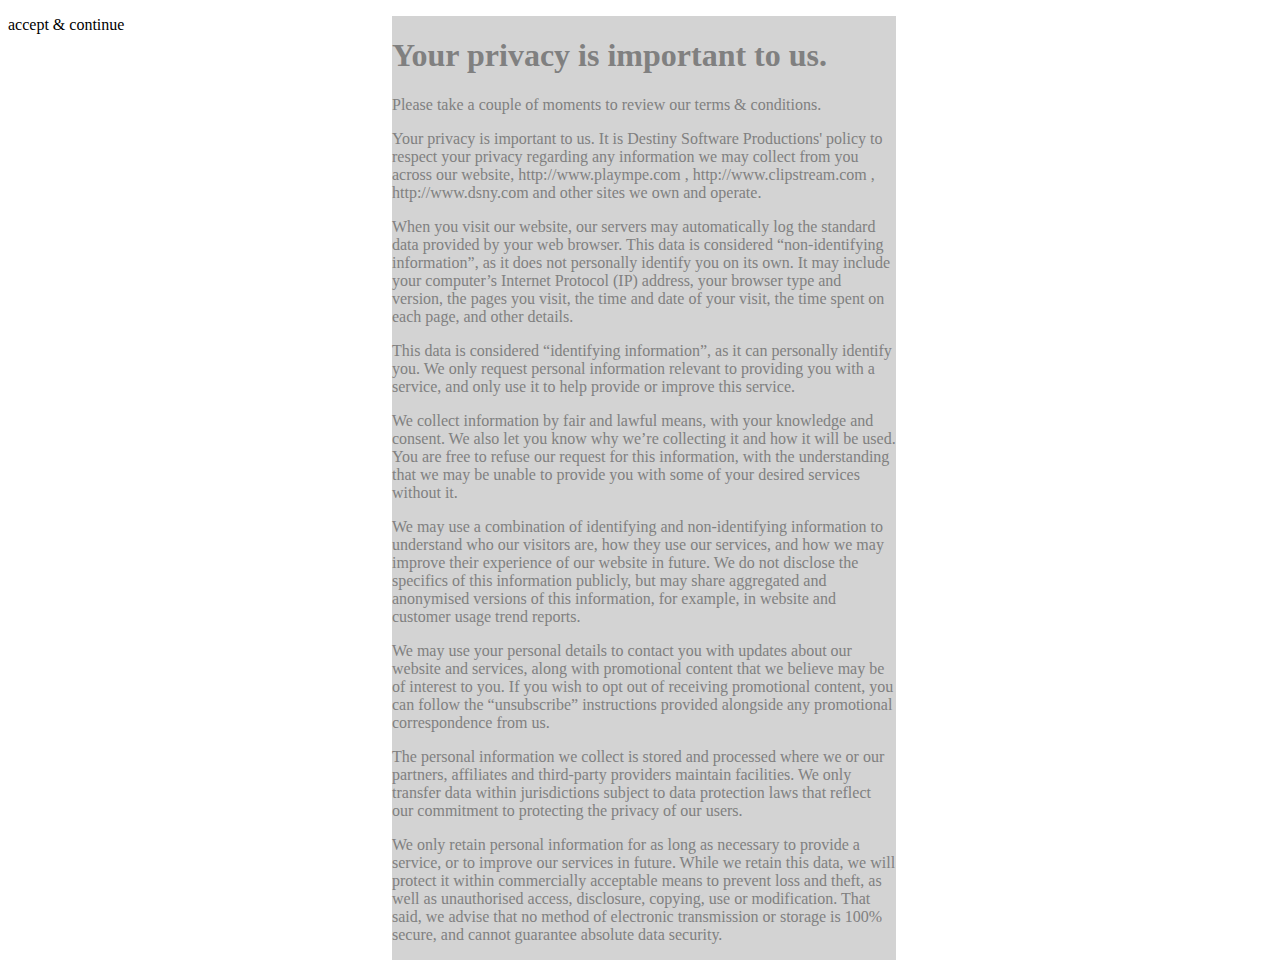
<file: index.html>
<!DOCTYPE html>
<html lang="en">

<head>
    <meta charset="UTF-8">
    <meta name="viewport" content="width=device-width, initial-scale=1.0">
    <title>Document</title>
    <link rel="stylesheet" href="style.css">
    <link rel="preconnect" href="https://fonts.googleapis.com">
    <link rel="preconnect" href="https://fonts.gstatic.com" crossorigin>
    <link href="https://fonts.googleapis.com/css2?family=Poppins&display=swap" rel="stylesheet">
</head>

<body>

    <div class="scrollbox container">
        <div id="tnc" class="tnc scrollbox">
            <h1>Your privacy is important to us.</h1>
            <p>Please take a couple of moments to review our terms & conditions.</p>
            <p>Your privacy is important to us. It is Destiny Software Productions' policy to respect your privacy
                regarding
                any information we may collect from you across our website, http://www.plaympe.com ,
                http://www.clipstream.com , http://www.dsny.com and other sites we own and operate.</p>
            <p>When you visit our website, our servers may automatically log the standard data provided by your web
                browser.
                This data is considered “non-identifying information”, as it does not personally identify you on its
                own. It
                may include your computer’s Internet Protocol (IP) address, your browser type and version, the pages you
                visit, the time and date of your visit, the time spent on each page, and other details.</p>
            <p>This data is considered “identifying information”, as it can personally identify you. We only request
                personal information relevant to providing you with a service, and only use it to help provide or
                improve
                this service.</p>
            <p>We collect information by fair and lawful means, with your knowledge and consent. We also let you know
                why
                we’re collecting it and how it will be used. You are free to refuse our request for this information,
                with
                the understanding that we may be unable to provide you with some of your desired services without it.
            </p>
            <p>We may use a combination of identifying and non-identifying information to understand who our visitors
                are,
                how they use our services, and how we may improve their experience of our website in future. We do not
                disclose the specifics of this information publicly, but may share aggregated and anonymised versions of
                this information, for example, in website and customer usage trend reports.</p>
            <p>We may use your personal details to contact you with updates about our website and services, along with
                promotional content that we believe may be of interest to you. If you wish to opt out of receiving
                promotional content, you can follow the “unsubscribe” instructions provided alongside any promotional
                correspondence from us.</p>
            <p>The personal information we collect is stored and processed where we or our partners, affiliates and
                third-party providers maintain facilities. We only transfer data within jurisdictions subject to data
                protection laws that reflect our commitment to protecting the privacy of our users.</p>
            <p>We only retain personal information for as long as necessary to provide a service, or to improve our
                services
                in future. While we retain this data, we will protect it within commercially acceptable means to prevent
                loss and theft, as well as unauthorised access, disclosure, copying, use or modification. That said, we
                advise that no method of electronic transmission or storage is 100% secure, and cannot guarantee
                absolute
                data security.</p>
            <div id="wrapper"></div>
        </div>
        <div id="button" onclick="popup()">
            <p>accept & continue</p>
        </div>

        <div id="wrapper"></div>
    </div>
    <script src="script.js"></script>
</body>

</html>
</file>
<file: style.css>
.tnc {
    margin: 0 30% 0 30%;
    max-width: 80%;
    position: absolute;
    background-color: lightgrey;
    color: grey;
}
</file>
